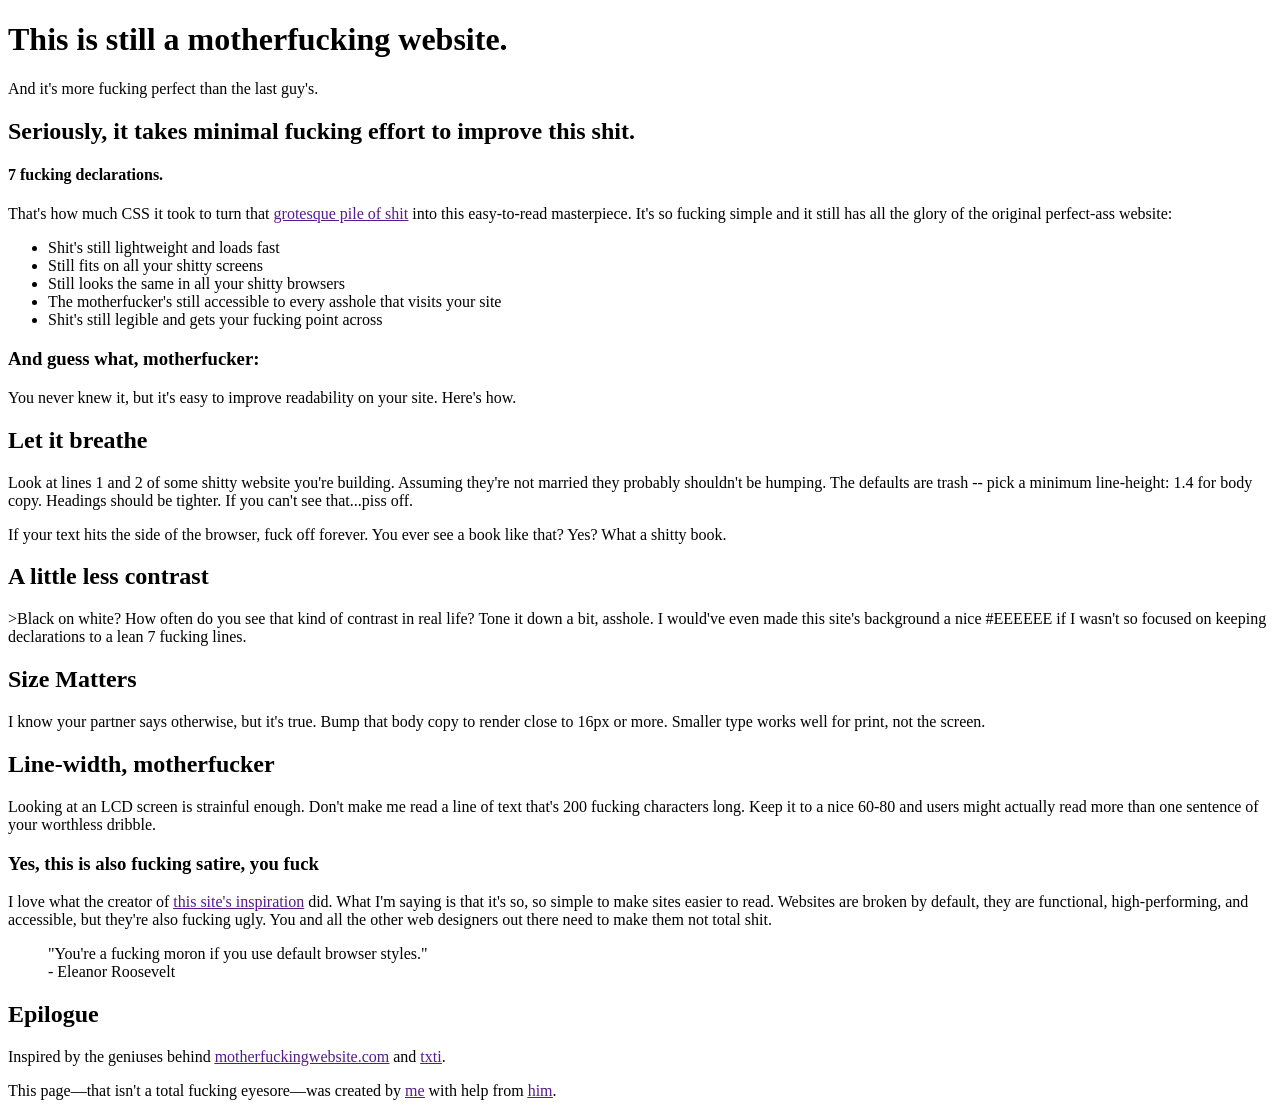
<file: Lab1/index.html>
<!DOCTYPE html>
<html lang="en">
<head>
    <meta charset="UTF-8">
    <meta name="viewport" content="width=device-width, initial-scale=1.0">
    <title>Document</title>
</head>
<body>
   <h1> This is still a motherfucking website.</h1>
<p>And it's more fucking perfect than the last guy's.</p>
<h2>Seriously, it takes minimal fucking effort to improve this shit.</h2>
<h4>7 fucking declarations.</h4>

<p>That's how much CSS it took to turn that <u><a href="">grotesque pile of shit</a></u> into this easy-to-read masterpiece. It's so fucking simple and it still has all the glory of the original perfect-ass website:</p>
<ul>
    <li>Shit's still lightweight and loads fast</li>
    <li>Still fits on all your shitty screens</li>
    <li>Still looks the same in all your shitty browsers</li>
    <li>The motherfucker's still accessible to every asshole that visits your site
</li>
    <li>Shit's still legible and gets your fucking point across
</li>
</ul>

<h3>And guess what, motherfucker:</h3>


<p>You never knew it, but it's easy to improve readability on your site. Here's how.
</p>
<h2>Let it breathe
</h2>
<p>Look at lines 1 and 2 of some shitty website you're building. Assuming they're not married they probably shouldn't be humping. The defaults are trash -- pick a minimum line-height: 1.4 for body copy. Headings should be tighter. If you can't see that...piss off.</p>

<p>If your text hits the side of the browser, fuck off forever. You ever see a book like that? Yes? What a shitty book.
</p>
<h2>A little less contrast
</h2>
<p>>Black on white? How often do you see that kind of contrast in real life? Tone it down a bit, asshole. I would've even made this site's background a nice #EEEEEE if I wasn't so focused on keeping declarations to a lean 7 fucking lines.</p>

<h2>Size Matters
</h2>
<p>I know your partner says otherwise, but it's true. Bump that body copy to render close to 16px or more. Smaller type works well for print, not the screen.
</p>
<h2>Line-width, motherfucker
</h2>
<p>Looking at an LCD screen is strainful enough. Don't make me read a line of text that's 200 fucking characters long. Keep it to a nice 60-80 and users might actually read more than one sentence of your worthless dribble.
</p>
<h3>Yes, this is also fucking satire, you fuck
</h3>
<p>I love what the creator of <u><a href="">this site's inspiration</a></u> did. What I'm saying is that it's so, so simple to make sites easier to read. Websites are broken by default, they are functional, high-performing, and accessible, but they're also fucking ugly. You and all the other web designers out there need to make them not total shit.
</p>
<blockquote>"You're a fucking moron if you use default browser styles."
<br>
    - Eleanor Roosevelt</blockquote>

<h2>Epilogue
</h2>
<p>Inspired by the geniuses behind <u><a href="">motherfuckingwebsite.com</a></u> and <u><a href="">txti</a></u>.
</p>
<p>This page—that isn't a total fucking eyesore—was created by <u><a href="">me</a></u> with help from <u><a href="">him</a></u>.
</p>
</body>
</html>
</file>
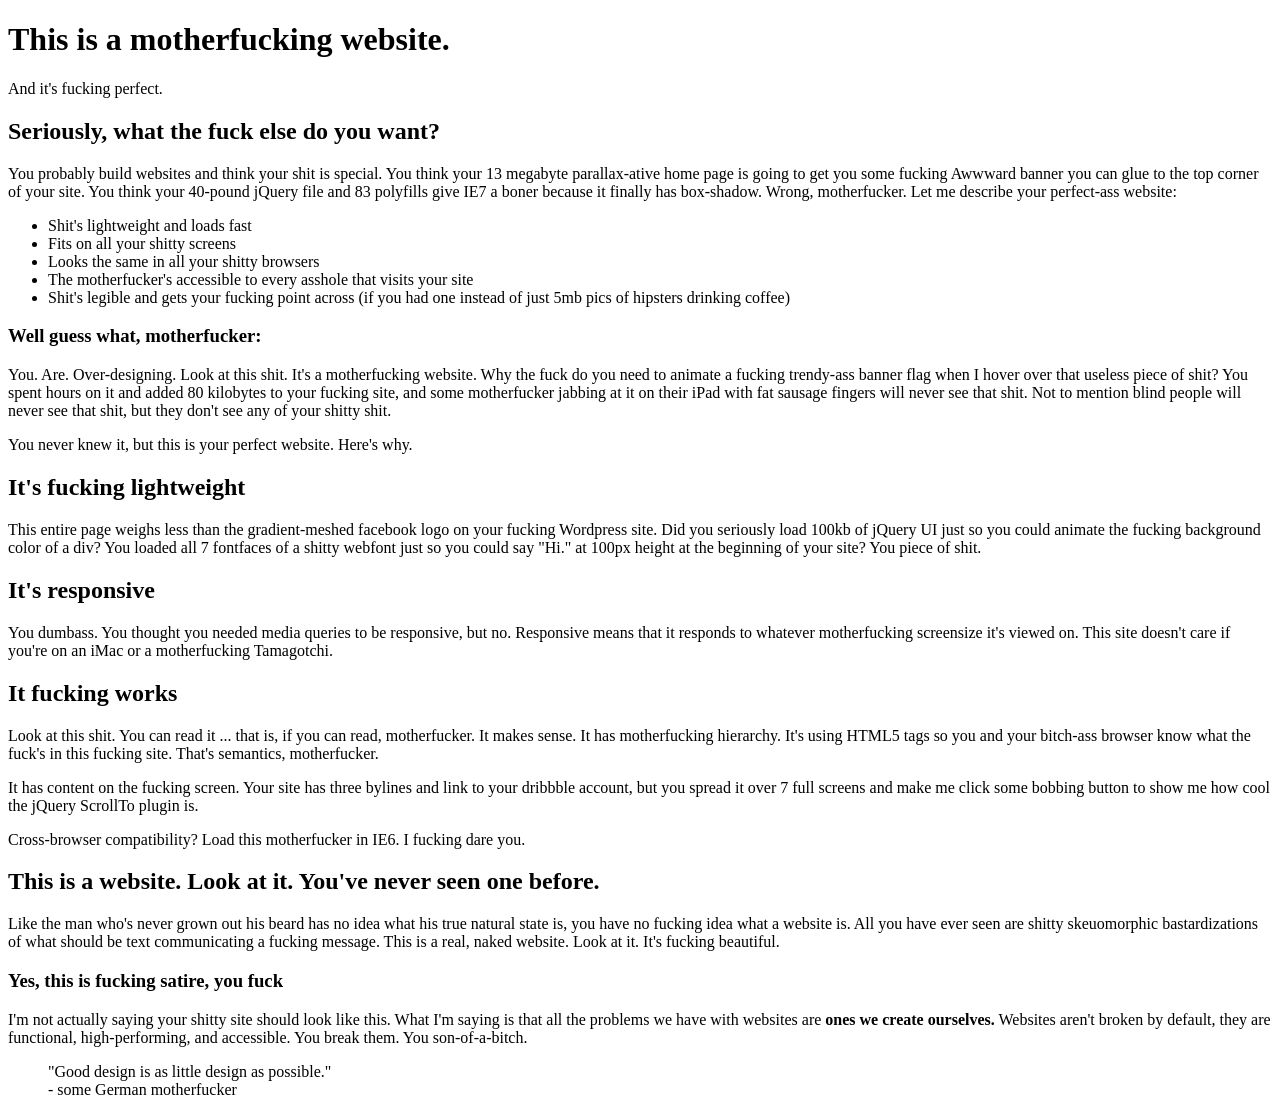
<file: SgroupLabNew/index.html>
<!DOCTYPE html>
<html lang="en">

<head>
    <meta charset="UTF-8">
    <meta name="viewport" content="width=device-width, initial-scale=1.0">
    <title>Document</title>
</head>

<body>
    <h1>This is a motherfucking website.</h1>
    <p>And it's fucking perfect.</p>
    <h2>Seriously, what the fuck else do you want?</h2>
    <p>You probably build websites and think your shit is special. You think your 13 megabyte parallax-ative home page
        is going to get you some fucking Awwward banner you can glue to the top corner of your site. You think your
        40-pound jQuery file and 83 polyfills give IE7 a boner because it finally has box-shadow. Wrong, motherfucker.
        Let me describe your perfect-ass website:
    </p>
    <ul>
        <li>Shit's lightweight and loads fast
        </li>
        <li>Fits on all your shitty screens
        </li>
        <li>Looks the same in all your shitty browsers
        </li>
        <li>The motherfucker's accessible to every asshole that visits your site
        </li>
        <li>Shit's legible and gets your fucking point across (if you had one instead of just 5mb pics of hipsters
            drinking coffee)
        </li>
    </ul>
    <h3>Well guess what, motherfucker:
    </h3>
    <p>You. Are. Over-designing. Look at this shit. It's a motherfucking website. Why the fuck do you need to animate a
        fucking trendy-ass banner flag when I hover over that useless piece of shit? You spent hours on it and added 80
        kilobytes to your fucking site, and some motherfucker jabbing at it on their iPad with fat sausage fingers will
        never see that shit. Not to mention blind people will never see that shit, but they don't see any of your shitty
        shit.
    </p>
    <p>You never knew it, but this is your perfect website. Here's why.
    </p>
    <h2>It's fucking lightweight
    </h2>
    <p>This entire page weighs less than the gradient-meshed facebook logo on your fucking Wordpress site. Did you
        seriously load 100kb of jQuery UI just so you could animate the fucking background color of a div? You loaded
        all 7 fontfaces of a shitty webfont just so you could say "Hi." at 100px height at the beginning of your site?
        You piece of shit.
    </p>
    <h2>It's responsive
    </h2>
    <p>You dumbass. You thought you needed media queries to be responsive, but no. Responsive means that it responds to
        whatever motherfucking screensize it's viewed on. This site doesn't care if you're on an iMac or a motherfucking
        Tamagotchi.
    </p>
    <h2>It fucking works
    </h2>
    <p>Look at this shit. You can read it ... that is, if you can read, motherfucker. It makes sense. It has
        motherfucking hierarchy. It's using HTML5 tags so you and your bitch-ass browser know what the fuck's in this
        fucking site. That's semantics, motherfucker.
    </p>
    <p>It has content on the fucking screen. Your site has three bylines and link to your dribbble account, but you
        spread it over 7 full screens and make me click some bobbing button to show me how cool the jQuery ScrollTo
        plugin is.
    </p>
    <p>Cross-browser compatibility? Load this motherfucker in IE6. I fucking dare you.
    </p>
    <h2>This is a website. Look at it. You've never seen one before.
    </h2>
    <p>Like the man who's never grown out his beard has no idea what his true natural state is, you have no fucking idea
        what a website is. All you have ever seen are shitty skeuomorphic bastardizations of what should be text
        communicating a fucking message. This is a real, naked website. Look at it. It's fucking beautiful.
    </p>
    <h3>Yes, this is fucking satire, you fuck
    </h3>
    <p>I'm not actually saying your shitty site should look like this. What I'm saying is that all the problems we have
        with websites
        are <strong>ones we create ourselves.</strong> Websites aren't broken by default, they are functional,
        high-performing, and accessible. You break them. You son-of-a-bitch.
    </p>
    <blockquote>"Good design is as little design as possible."

        <br>
        - some German motherfucker
    </blockquote>
</body>

</html>
</file>
